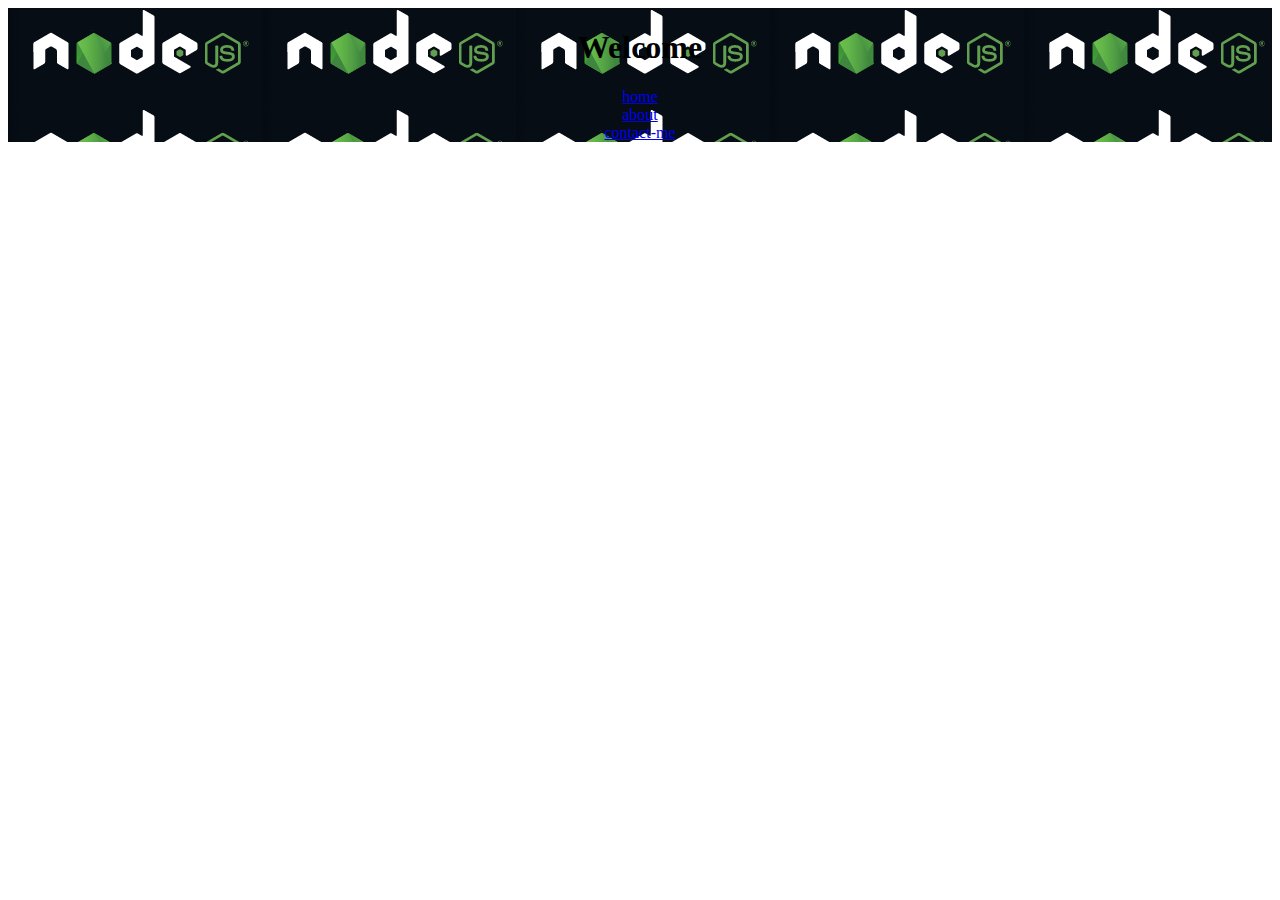
<file: index.html>
<!DOCTYPE html>

<head>
  <meta charset="utf-8" />
  <title>Basic info</title>
  <link rel="stylesheet" href="style.css" />
</head>

<body>
  <div class="container">
    <h1>Welcome</h1>
    <a href="/">home</a>
    <a href="/about">about</a>
    <a href="/contact-me">contact-me</a>
  </div>
</body>
</file>
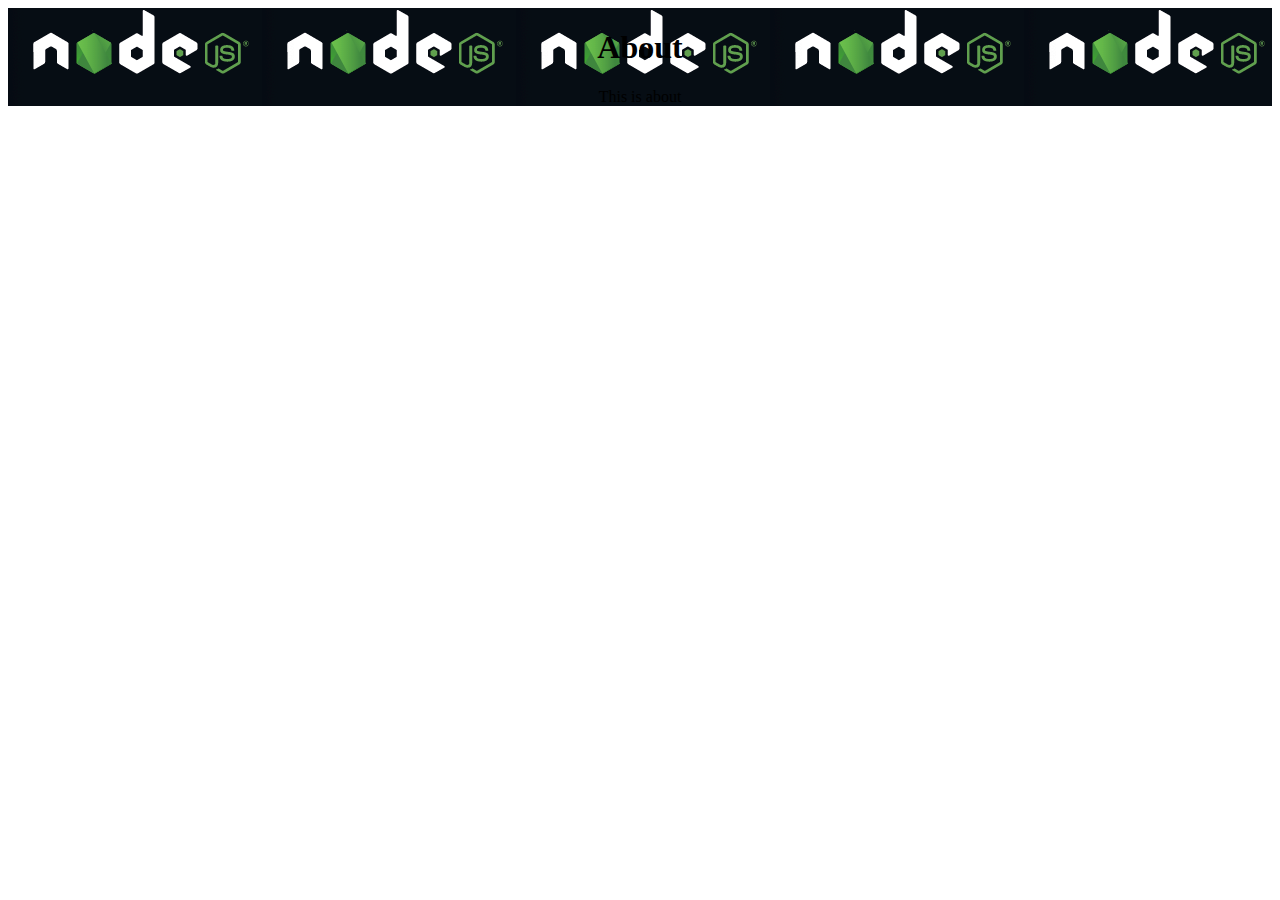
<file: about.html>
<!DOCTYPE html>

<head>
  <meta charset="utf-8" />
  <title>Basic info</title>
  <link rel="stylesheet" href="style.css" />
</head>

<body>
  <div class="container">
    <h1>About</h1>
    <div>This is about</div>
  </div>
</body>
</file>
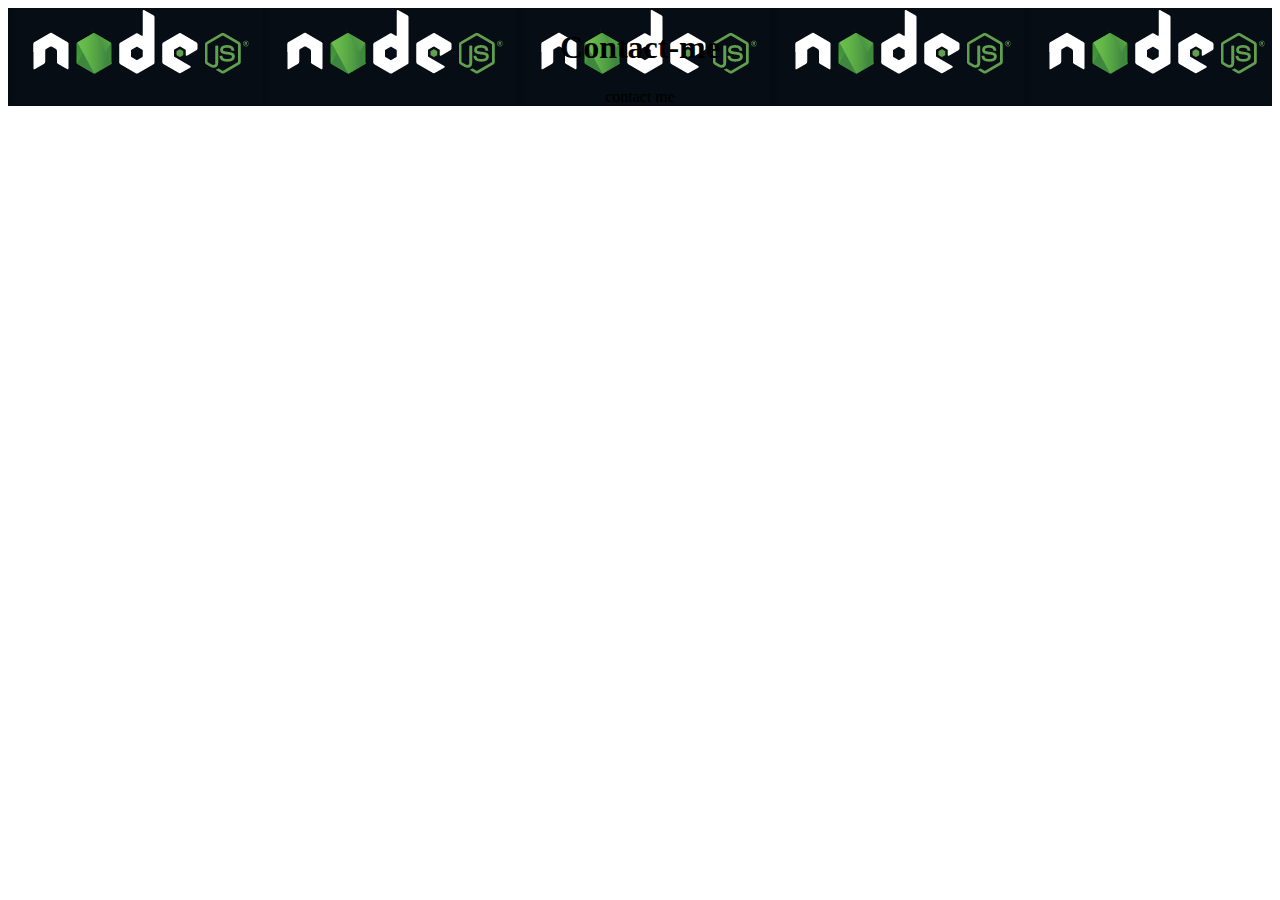
<file: contact-me.html>
<!DOCTYPE html>

<head>
  <meta charset="utf-8" />
  <title>Basic info</title>
  <link rel="stylesheet" href="style.css" />
</head>

<body>
  <div class="container">
    <h1>Contact-me</h1>
    <div>contact me</div>
  </div>
</body>
</file>
<file: style.css>
.container {
  display: flex;
  flex-direction: column;
  justify-content: center;
  align-items: center;
  background-image: url('./bgimage.png');
}
</file>
